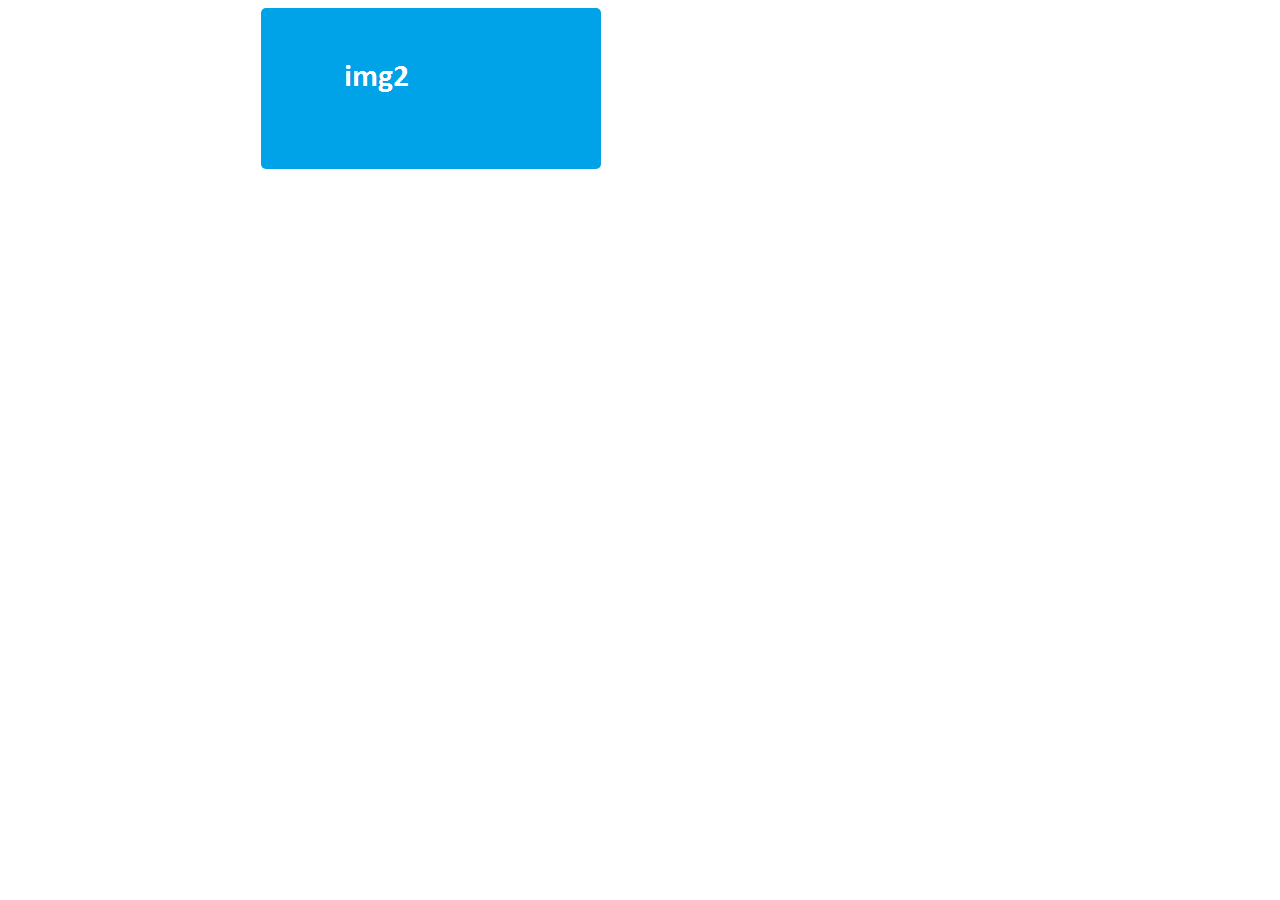
<file: index.html>
<!DOCTYPE html>
<html lang="en">
<head>
<meta charset="utf-8">
<meta http-equiv="X-UA-Compatible" content="IE=edge">
<meta name="viewport" content="width=device-width, initial-scale=1, maximum-scale=1">
<meta name="description" content="onload different image javascript">
<meta name="keywords" content="onload different image javascript">
<link href="style.css" rel="stylesheet">
</head>
<body>
<img id="a" src="img1.png" width="340" height="161" alt="img1">
<img id="b" src="img2.png" width="340" height="161"  alt="img2">
<img id="c" src="img3.png" width="340" height="161" alt="img3">
<img id="d" src="img4.png" width="340" height="161" alt="img4">
<noscript>
 Enable JavaScript
 </noscript>


 <script src="javascript.js"></script>
</body>
</html>
</file>
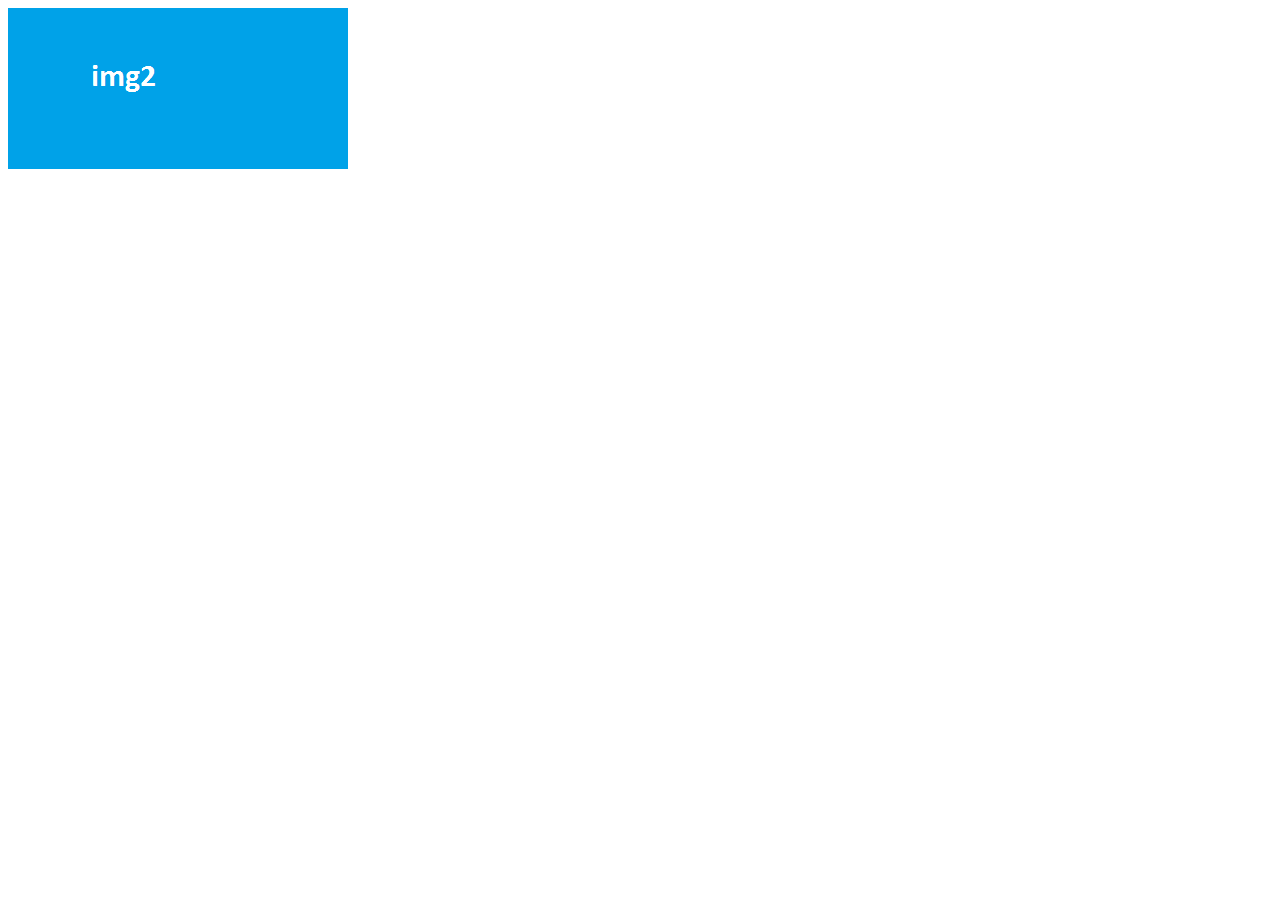
<file: jt.html>
<!DOCTYPE html>
<html lang="en">
<head>
<meta charset="utf-8">
<meta http-equiv="X-UA-Compatible" content="IE=edge" />
<meta name="viewport" content="width=device-width, initial-scale=1, maximum-scale=1">

</head>
<body>
<img id="a" src="img1.png" alt="img1">
<img id="b" src="img2.png" alt="img2">
<img id="c" src="img3.png" alt="img3">
<img id="d" src="img4.png" alt="img4">

<!-- script located html document, external script delay loading image.-->

<script>
var time = new Date();

var d = time.getHours();
var greeting;

document.getElementById('a').style.display = 'none';
document.getElementById('b').style.display = 'none';
document.getElementById('c').style.display = 'none';
document.getElementById('d').style.display = 'none';


 if (d > 18)  {
     greeting = document.getElementById('a').style.display = 'block';
}

 else if (d > 12) {
     greeting = document.getElementById('b').style.display = 'block';
}
 else if (d > 0) {
     greeting = document.getElementById('c').style.display = 'block';
}
 
 else {
       greeting = document.getElementById('d').style.display = 'block';
}


document.image(greeting);
</script>


</body>
</html>
</file>
<file: style.css>
#a,#b,#c,#d {
      display: none;
      position: relative;
      left: 20%;
      top:10%;
      border-radius: 5px;
 }
noscript { color: red;  font-family: Impact, Charcoal, sans-serif;}
</file>
